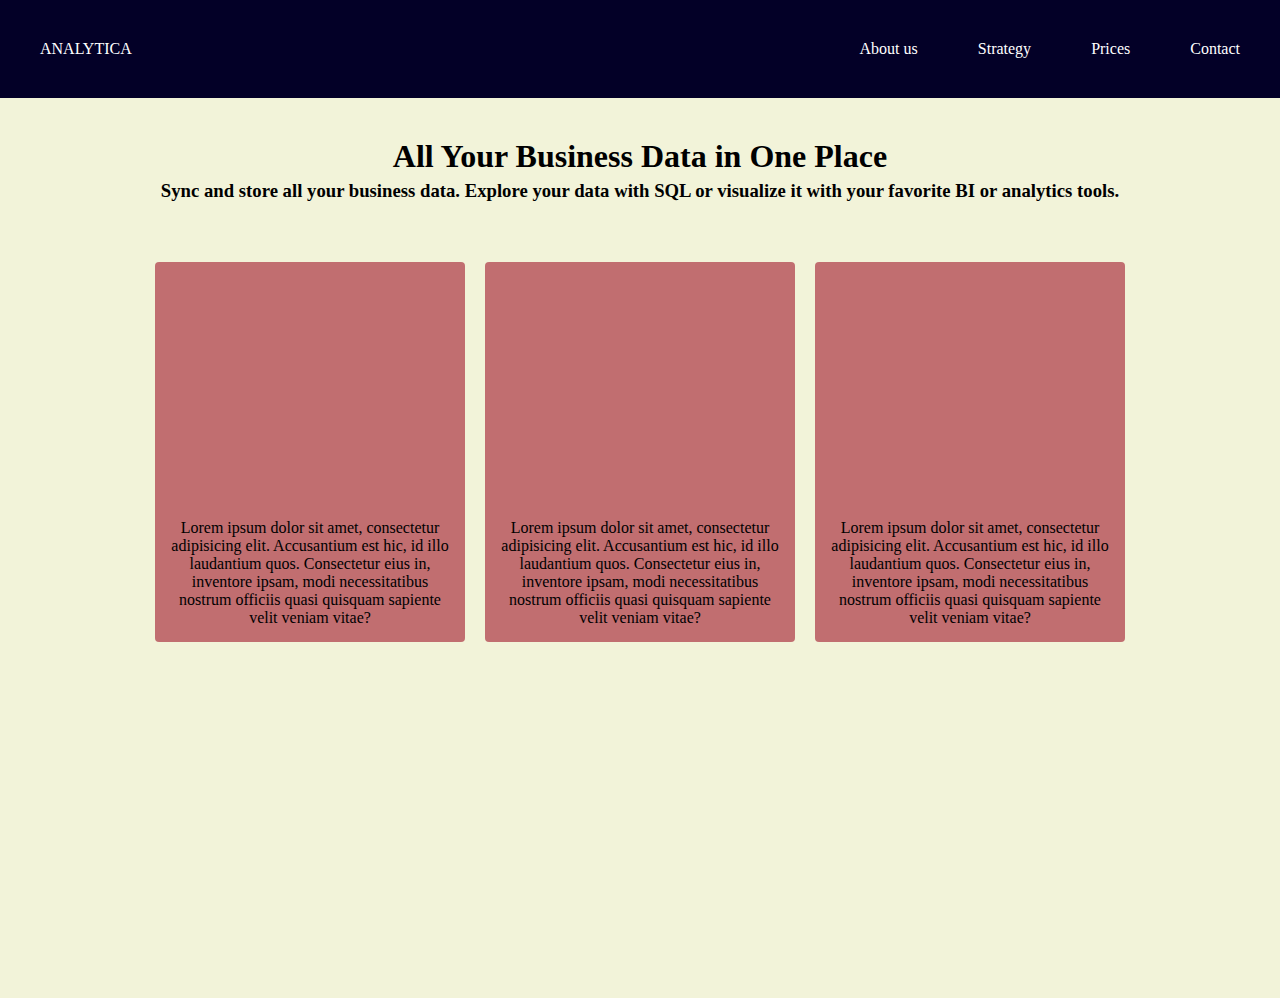
<file: deel-3-webpagina/index.html>
<!DOCTYPE html>
<html lang="en">
<head>
    <meta charset="UTF-8">
    <meta name="viewport" content="width=device-width, initial-scale=1, minimum-scale=1"/>
    <link rel="stylesheet" href="styles/styles.css">
    <title>Flexbox opdracht 3</title>
</head>
<body>
<header>
    <nav>
        <ul>
            <li class="left"><a href="#analytica">ANALYTICA</a></li>
            <li class="right"><a href="#aboutus">About us</a></li>
            <li class="right"><a href="#strategy">Strategy</a></li>
            <li class="right"><a href="#prices">Prices</a></li>
            <li class="right"><a href="#contact">Contact</a></li>
        </ul>
    </nav>
</header>
<main>
    <div class="titles">
        <h1>All Your Business Data in One Place</h1>
        <h3>Sync and store all your business data. Explore your data with SQL or visualize it with your favorite BI or
            analytics tools.</h3>
    </div>

    <div class="red-boxes">
        <p class="box-1">Lorem ipsum dolor sit amet, consectetur adipisicing elit. Accusantium est hic, id illo laudantium quos. Consectetur eius in, inventore ipsam, modi necessitatibus nostrum officiis quasi quisquam sapiente velit veniam vitae?</p>
        <p class="box-2">Lorem ipsum dolor sit amet, consectetur adipisicing elit. Accusantium est hic, id illo laudantium quos. Consectetur eius in, inventore ipsam, modi necessitatibus nostrum officiis quasi quisquam sapiente velit veniam vitae?</p>
        <p class="box-3">Lorem ipsum dolor sit amet, consectetur adipisicing elit. Accusantium est hic, id illo laudantium quos. Consectetur eius in, inventore ipsam, modi necessitatibus nostrum officiis quasi quisquam sapiente velit veniam vitae?</p>
    </div>
</main>
</body>
</html>
</file>
<file: deel-3-webpagina/styles/styles.css>
/* Body */
* {
    padding: 0;
    margin: 0;
}

body {
    background-color: #F2F3D9;

}

header {
    display: flex;
    flex-direction: row;
    background-color: #030027;
    margin: 0;
    padding: 40px;
    color: white;
}

nav{
    flex-grow: 1;
}

nav ul {
    display: flex;
    flex-direction: row;
    gap: 60px;
    justify-content: flex-end;
}

.left {
    list-style-type: none;
    display: flex;
    text-align: left;
    justify-content: flex-start;
    margin-right: auto;
}

a {
    color: white;
    text-decoration: none;
}

.right{
    list-style-type: none;
    display: flex;
    text-align: right;
    justify-content: flex-end;
}

main {
    display: flex;
    flex-direction: column;
    margin: 0 auto;
    min-height: 100vh;
    padding: 0 40px;
}

h1 {
    flex-wrap: wrap;
    padding-top: 40px;
    padding-bottom: 5px;
}

h3 {
    flex-wrap: wrap;
    padding-bottom: 40px;
}

.titles {
    flex-basis: auto;
    text-align: center;
    margin-bottom: 20px;
}

.red-boxes {
    display: flex;
    justify-content: center;
    gap: 20px;
}

.box-1, .box-2, .box-3 {
    background-color: #C16E70;
    display: flex;
    flex-direction: column;
    justify-content: flex-end;
    text-align: center;
    border-radius: 4px;
    max-width: 280px;
    height: 350px;
    padding: 15px;
}
</file>
